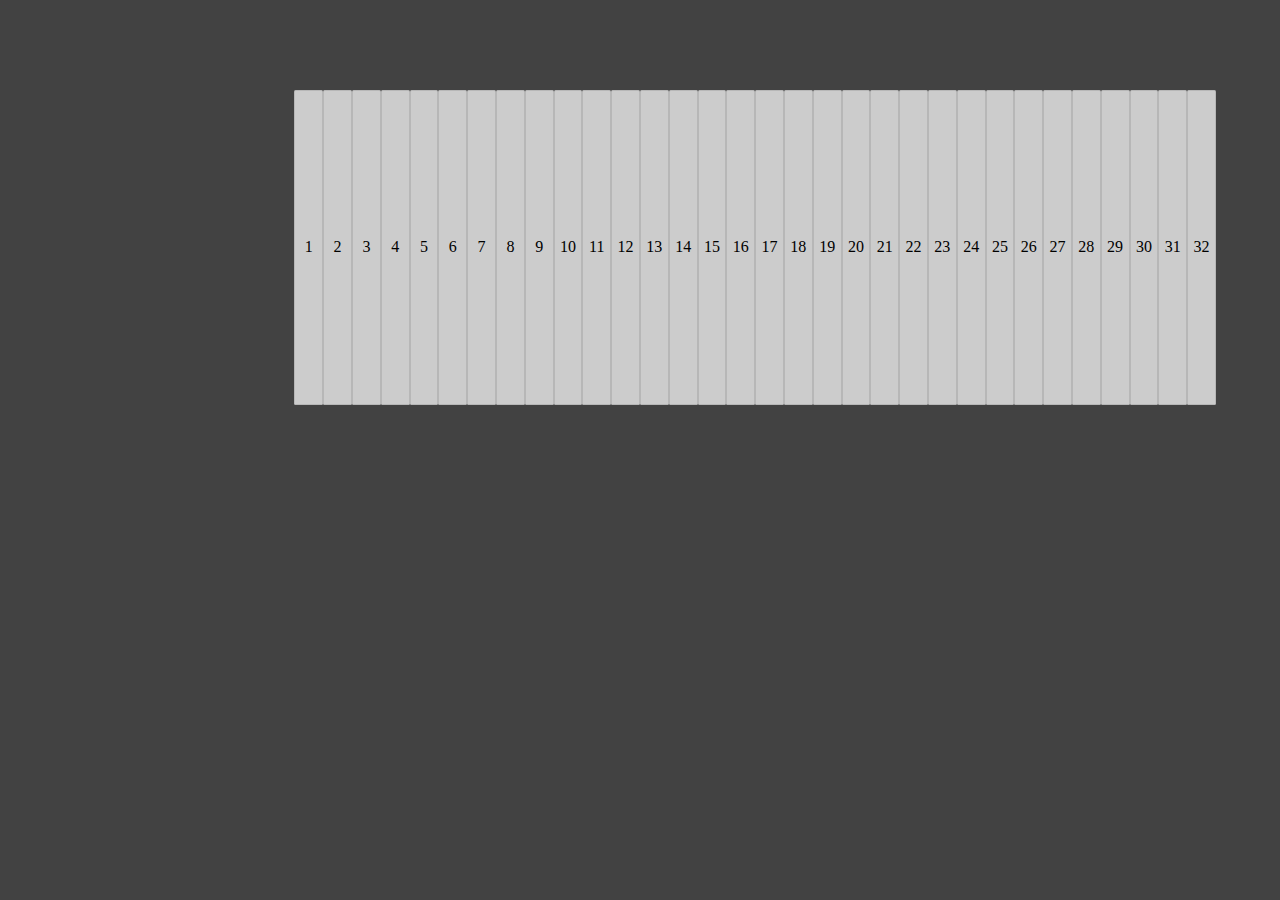
<file: WebSite/index.html>
<!doctype html>
<html>
<head>
	<meta http-equiv="Content-type" content="text/html; charset=utf-8">
	<meta http-equiv="X-UA-Compatible" content="IE=Edge">
	<title>IKBO-02-21</title>
	<script src="https://ajax.googleapis.com/ajax/libs/jquery/3.6.0/jquery.min.js"></script>
	<!-- <link rel="stylesheet" href="styles.css">  -->

	<!-- <script type="text/javascript" src="scripts.js"></script> -->
</head>
<body>
	<style media="screen">
			html, body {
					margin: 0;
					padding: 0;
					height: 100%;
					width: 100%;
					overflow: hidden;
			}
			body {
				position: relative;
				display: flex;
				flex-direction: row;
				height: 70%;
				width: 90%;
				padding: 7% 5% ;
				background: rgba(45, 45, 45, 0.9);
			}

			.wrapp {
				display: flex;
				flex-direction: row;
				flex: 1;
			}
			.groupWrapp {
				display: flex;
				height: 100%;
				flex-direction: column;
				flex: 20;
			}
			.groupWrapp div {
				border: .5px solid rgba(0,0,0,0.3);
				flex: 1;
				border-radius: 3px;
				background: #bbb;
			}
			.gridWrapp {
				position: relative;
				display: flex;
				flex-direction: column;
				flex: 80;
			}
			.taskWrapp {
					display: flex;
					flex-direction: column;
					width: 100%;
					height: 100%;
			}
			.gridWrapp ul {
				flex-direction: row;
				display: flex;
				flex: 1;
				line-height: 0;
				font-size: 0;
				list-style: none;
				padding: 0;
				margin: 0;
			}
			.gridWrapp ul li {
				flex: 1;
				border: .5px solid rgba(0,0,0,0.1);
				border-radius: 1.5px;
			}
			.liTrue {
				background: rgba(108, 180, 255, 1);
			}
			.liFalse {
				background: rgba(255, 67, 89, 0.8);
			}
	</style>

	<div class="wrapp">
		<div class="groupWrapp">
		</div>
		<div class="gridWrapp">
			<div class="taskWrapp">
			</div>
		</div>
	</div>


	<script type="text/javascript">
			$('document').ready(function () { 
					function setTasks() {
							let width = $(`.gridWrapp`).outerWidth();
							$(`.taskWrapp`).append(`<ul></ul>`);
							for (let i = 0; i < 32; i++) {
								 $(`.taskWrapp ul`).append(`<li>${i+1}</li>`);
							}
							$(`.taskWrapp ul li`).css({
								'display': 'flex',
								'justify-content': 'center',
								'align-items': 'center',
								'font-size': '16px',
								'background': '#ccc'});
					}
					function setGrid() {
							for (let j = 0; j < 29; j++) {
								$(`.taskWrapp`).append(`<ul></ul>`);
								for (let i = 0; i < 32; i++) {
										let cl =  taskList[j][i]  == `+` ? 'liTrue' : 'liFalse';
									 	$(`.taskWrapp ul`).eq(j+1).append(`<li class=${cl}></li>`);
								}
							}
					}
					function setStudents() {
						let width = $(`.groupWrapp`).outerWidth();
						$(`.groupWrapp`).append(`<div></div>`);
						for (let i = 0; i < 29; i++) {
								// $(`.groupWrapp`).append(`<div>  ${i+1}. ${groupList[i]}</div>`);
						}
						$(`.groupWrapp div`).eq(0).css({
							'color': 'rgba(45, 45, 45, 0)',
							'background': 'transparent',
							'border-top': '0',
							'border-left': '0'})
					}

					setTasks();
					setGrid();
					setStudents();
			});
	</script>

</body>
</html>
</file>
<file: WebSite/styles.css>
html, body {
    margin: 0;
    padding: 0;
    height: 100%;
    width: 100%;
    overflow: hidden;
}
body {
  position: relative;
  display: flex;
  flex-direction: row;
  height: 70%;
  width: 90%;
  padding: 7% 5% ;
  background: rgba(45, 45, 45, 0.9);
}

.wrapp {
  display: flex;
  flex-direction: row;
  flex: 1;
}
.groupWrapp {
  display: flex;
  height: 100%;
  flex-direction: column;
  background: #ccc;
  flex: 20;
}
.groupWrapp div {
  border: .5px solid rgba(0,0,0,0.3);
  flex: 1;
}
.gridWrapp {
  position: relative;
  display: flex;
  flex-direction: column;
  flex: 80;
}
.taskWrapp {
    display: flex;
    flex-direction: column;
    width: 100%;
    height: 100%;
}
.gridWrapp ul {
  flex-direction: row;
  display: flex;
  flex: 1;
  line-height: 0;
  font-size: 0;
  list-style: none;
  padding: 0;
  margin: 0;
}
.gridWrapp ul li {
  flex: 1;
  background: rgba(255, 67, 89, 0.8);
  border: .5px solid rgba(0,0,0,0.1);
}
</file>
